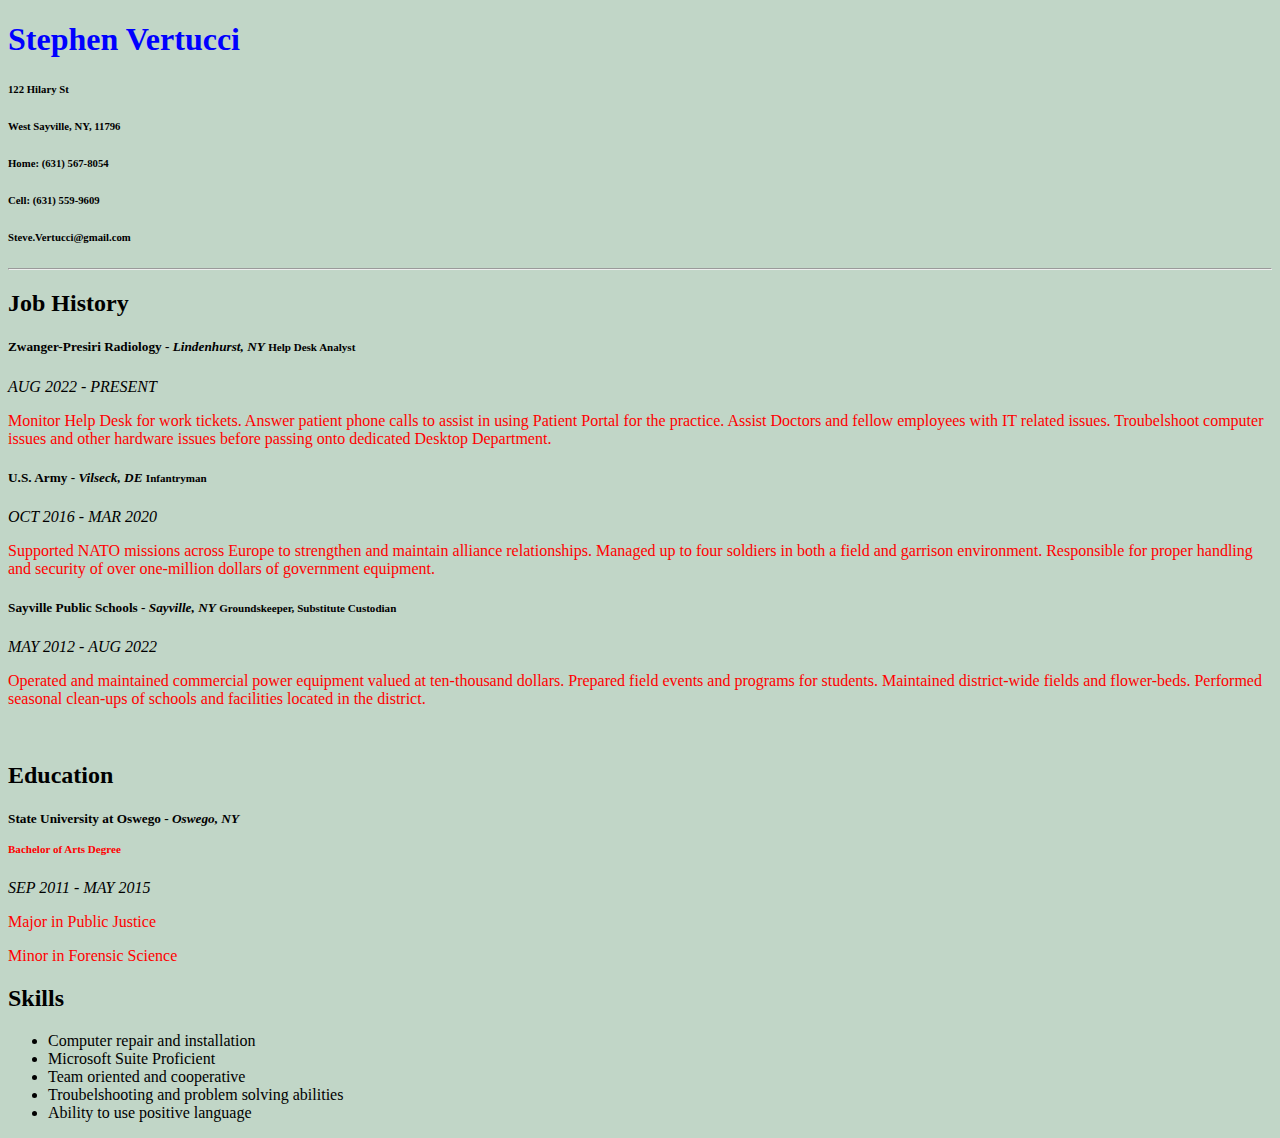
<file: index.html>
<!doctype html>
<html lang="en">
  <head>
    <meta charset="utf-8">
    <meta name="viewport" content="width=device-width, initial-scale=1">
    <title>Vertucci Resume</title>
    <link href="https://cdn.jsdelivr.net/npm/bootstrap@5.2.1/dist/css/bootstrap.min.css" rel="stylesheet" integrity="sha384-iYQeCzEYFbKjA/T2uDLTpkwGzCiq6soy8tYaI1GyVh/UjpbCx/TYkiZhlZB6+fzT" crossorigin="anonymous">
    <link rel="stylesheet" href="styles.css">
  </head>

  <body>



<div class="container">
  <h1 class="display-1">Stephen Vertucci</h1>
  <h6>122 Hilary St</h6>
  <h6>West Sayville, NY, 11796</h6>
  <h6>Home: (631) 567-8054</h6>
  <h6>Cell: (631) 559-9609</h6>
  <h6>Steve.Vertucci@gmail.com</h6>
  <hr>
  <div class="row">
    <div class="col-sm-6">
      <h2>Job History</h2>
      <p>
      <p>
      
      <h5>
        Zwanger-Presiri Radiology - 
        <i>Lindenhurst, NY</i>
        <small class="text-muted">Help Desk Analyst</small>
      </h5>
      <em>AUG 2022 - PRESENT</em>
      <P>Monitor Help Desk for work tickets. Answer patient phone calls to assist in using Patient Portal for the practice. Assist Doctors and fellow employees with IT related issues. Troubelshoot computer issues and other hardware issues before passing onto dedicated Desktop Department.</P>
      
      <h5>
        U.S. Army - 
        <i>Vilseck, DE</i>
        <small class="text-muted">Infantryman</small>
      </h5>
      <em>OCT 2016 - MAR 2020</em>
      <p>Supported NATO missions across Europe to strengthen and maintain alliance relationships. Managed up to four soldiers in both a field and garrison environment. Responsible for proper handling and security of over one-million dollars of government equipment.</p>

      <h5>
        Sayville Public Schools - 
        <i>Sayville, NY</i>
        <small class="text-muted">Groundskeeper, Substitute Custodian</small>
      </h5>
      <em>MAY 2012 - AUG 2022</em>
      <p>Operated and maintained commercial power equipment valued at ten-thousand dollars. Prepared field events and programs for students. Maintained district-wide fields and flower-beds. Performed seasonal clean-ups of schools and facilities located in the district.</p>
      <BR>
  
      <h2>Education</h2>
      <p>
      <p>
    
      <h5>
        State University at Oswego - 
        <i>Oswego, NY</i>
        <p><small class="text-muted">Bachelor of Arts Degree</small></p>
      </h5>
      <em>SEP 2011 - MAY 2015</em>
      <P>Major in Public Justice</P>
      <p>Minor in Forensic Science</p>
    </div>
    <div class="col-sm-6">
      <h2>Skills</h2>
      <p>
      <p>
      
      <ul class="list-group list-group-flush">
        <li class="list-group-item">Computer repair and installation</li>
        <li class="list-group-item">Microsoft Suite Proficient</li>
        <li class="list-group-item">Team oriented and cooperative</li>
        <li class="list-group-item">Troubelshooting and problem solving abilities</li>
        <li class="list-group-item">Ability to use positive language</li>
      </ul>
      
      

      









    </div>
  </div>
</div>

</body>

</html>
</file>
<file: styles.css>
body {
    background-color: #94b99f94;
  }
  h1 {
    color: #0000ff;
  }
  p {
    color: red;
  }
</file>
